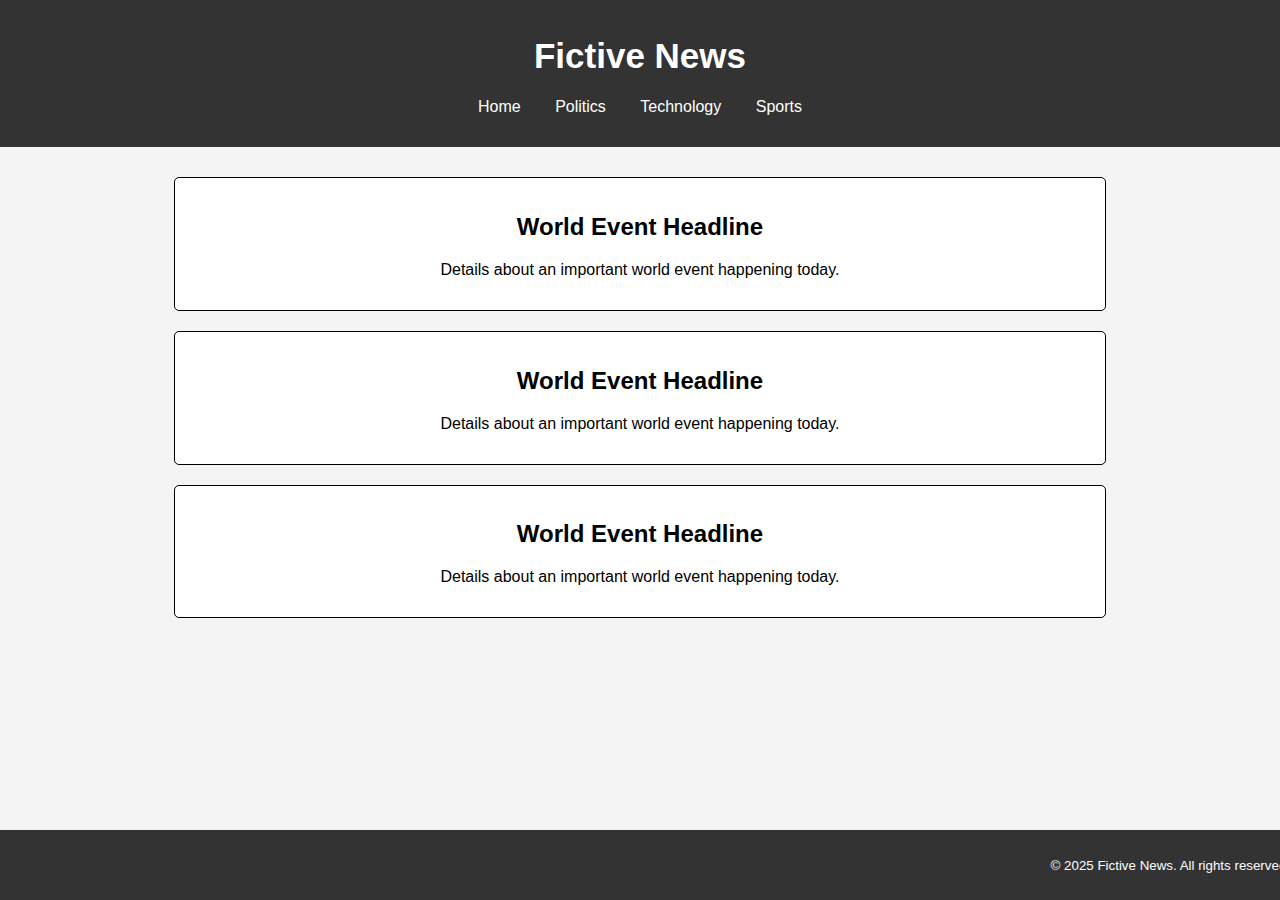
<file: index.html>
<!DOCTYPE html>
<html lang="en">
<head>
    <meta charset="UTF-8">
    <meta name="viewport" content="width=device-width, initial-scale=1.0">
    <title>World News</title>
    <link rel="stylesheet" href="/css/styles.css">
</head>
<body>
    <header>
        <h1><a href="index.html">Fictive News</a></h1>
        <nav>
            <ul>
                <li><a href="index.html">Home</a></li>
                <li><a href="/pages/politics.html">Politics</a></li>
                <li><a href="/pages/tech.html">Technology</a></li>
                <li><a href="/pages/sports.html">Sports</a></li>
            </ul>
        </nav>
    </header>
    
    <main>
        <article>
            <h2>World Event Headline</h2>
            <p>Details about an important world event happening today.</p>
        </article>
        <article>
            <h2>World Event Headline</h2>
            <p>Details about an important world event happening today.</p>
        </article>
        <article>
            <h2>World Event Headline</h2>
            <p>Details about an important world event happening today.</p>
        </article>
    </main>
    
    <footer>
        <p><small>&copy; 2025 Fictive News. All rights reserved.</small></p>
    </footer>
</body>
</html>
</file>
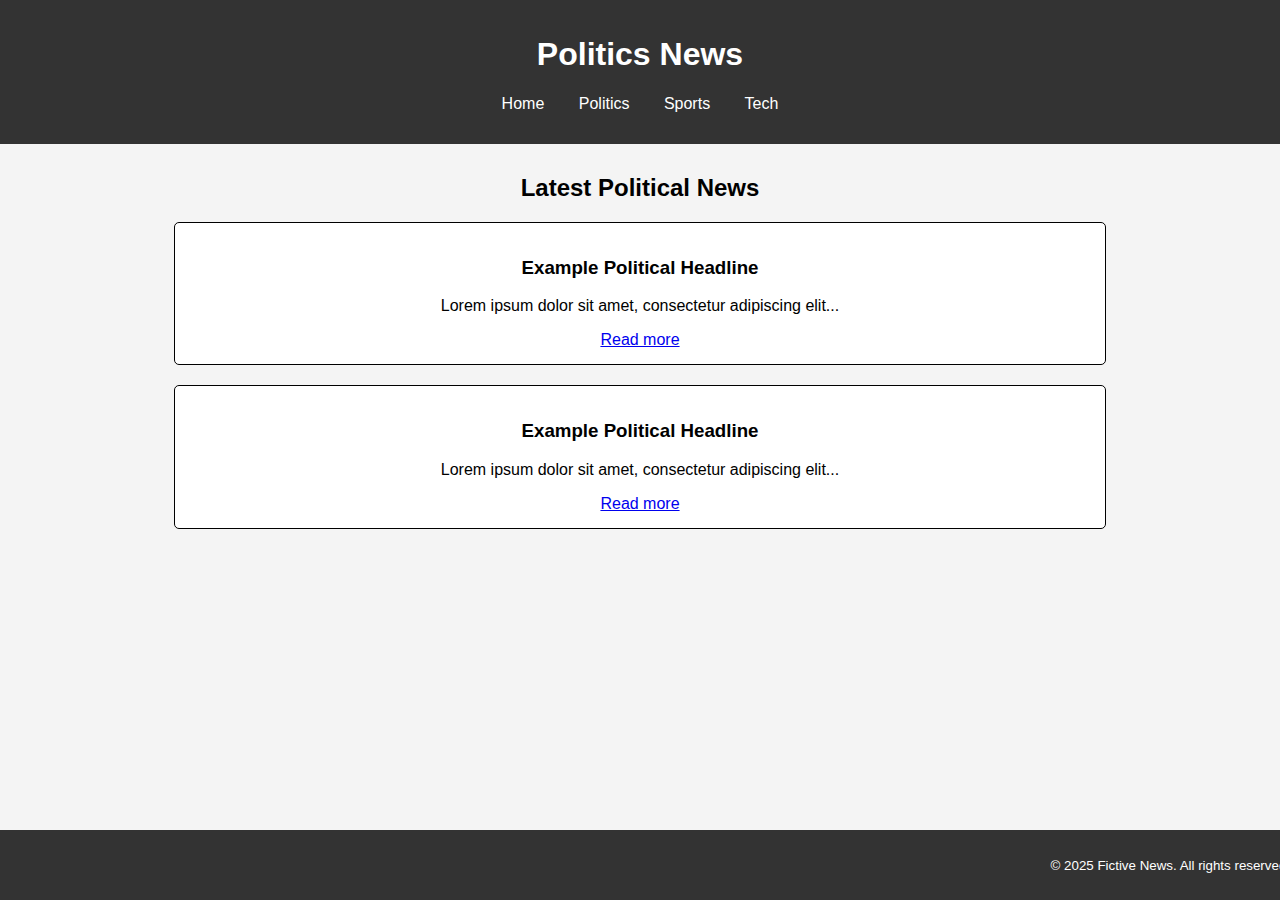
<file: pages/politics.html>
<!DOCTYPE html>
<html lang="en">
<head>
    <meta charset="UTF-8">
    <meta name="viewport" content="width=device-width, initial-scale=1.0">
    <title>Politics News</title>
    <link rel="stylesheet" href="../css/styles.css">
</head>
<body>
    <header>
        <h1>Politics News</h1>
        <nav>
            <ul>
                <li><a href="../index.html">Home</a></li>
                <li><a href="politics.html">Politics</a></li>
                <li><a href="sports.html">Sports</a></li>
                <li><a href="tech.html">Tech</a></li>
            </ul>
        </nav>
    </header>

    <main>
        <h2>Latest Political News</h2>
        <article>
            <h3>Example Political Headline</h3>
            <p>Lorem ipsum dolor sit amet, consectetur adipiscing elit...</p>
            <a href="#">Read more</a>
        </article>
        <article>
            <h3>Example Political Headline</h3>
            <p>Lorem ipsum dolor sit amet, consectetur adipiscing elit...</p>
            <a href="#">Read more</a>
        </article>
    </main>

    <footer>
        <p><small>&copy; 2025 Fictive News. All rights reserved.</small></p>
    </footer>
</body>
</html>
</file>
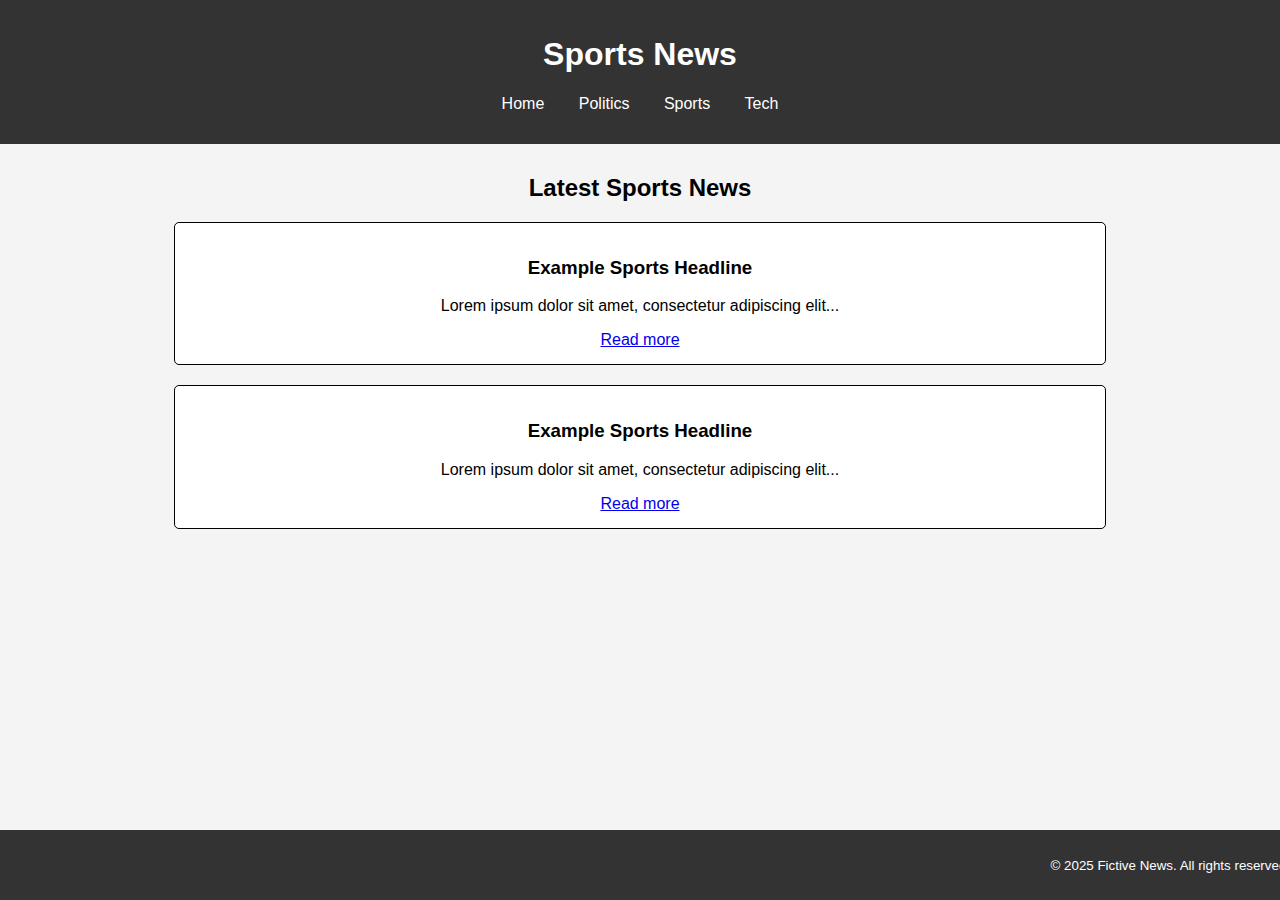
<file: pages/sports.html>
<!DOCTYPE html>
<html lang="en">
<head>
    <meta charset="UTF-8">
    <meta name="viewport" content="width=device-width, initial-scale=1.0">
    <title>Politics News</title>
    <link rel="stylesheet" href="../css/styles.css">
</head>
<body>
    <header>
        <h1>Sports News</h1>
        <nav>
            <ul>
                <li><a href="../index.html">Home</a></li>
                <li><a href="politics.html">Politics</a></li>
                <li><a href="sports.html">Sports</a></li>
                <li><a href="tech.html">Tech</a></li>
            </ul>
        </nav>
    </header>

    <main>
        <h2>Latest Sports News</h2>
        <article>
            <h3>Example Sports Headline</h3>
            <p>Lorem ipsum dolor sit amet, consectetur adipiscing elit...</p>
            <a href="#">Read more</a>
        </article>
        <article>
            <h3>Example Sports Headline</h3>
            <p>Lorem ipsum dolor sit amet, consectetur adipiscing elit...</p>
            <a href="#">Read more</a>
        </article>
    </main>

    <footer>
        <p><small>&copy; 2025 Fictive News. All rights reserved.</small></p>
    </footer>
</body>
</html>
</file>
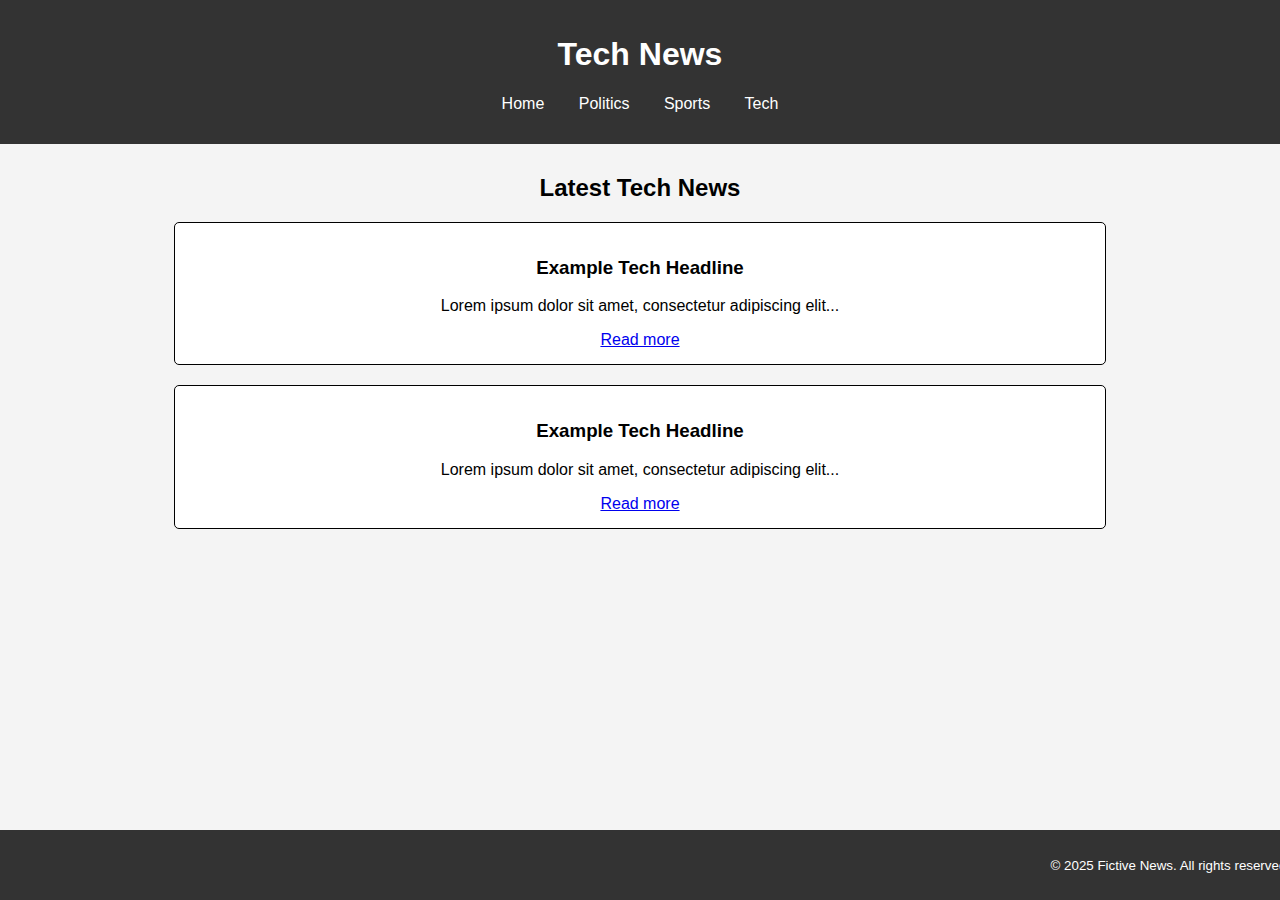
<file: pages/tech.html>
<!DOCTYPE html>
<html lang="en">
<head>
    <meta charset="UTF-8">
    <meta name="viewport" content="width=device-width, initial-scale=1.0">
    <title>Tech News</title>
    <link rel="stylesheet" href="../css/styles.css">
</head>
<body>
    <header>
        <h1>Tech News</h1>
        <nav>
            <ul>
                <li><a href="../index.html">Home</a></li>
                <li><a href="politics.html">Politics</a></li>
                <li><a href="sports.html">Sports</a></li>
                <li><a href="tech.html">Tech</a></li>
            </ul>
        </nav>
    </header>

    <main>
        <h2>Latest Tech News</h2>
        <article>
            <h3>Example Tech Headline</h3>
            <p>Lorem ipsum dolor sit amet, consectetur adipiscing elit...</p>
            <a href="#">Read more</a>
        </article>
        <article>
            <h3>Example Tech Headline</h3>
            <p>Lorem ipsum dolor sit amet, consectetur adipiscing elit...</p>
            <a href="#">Read more</a>
        </article>
    </main>

    <footer>
        <p><small>&copy; 2025 Fictive News. All rights reserved.</small></p>
    </footer>
</body>
</html>
</file>
<file: css/styles.css>
body {
    font-family: Arial, sans-serif;
    margin: 0;
    padding: 0;
    background-color: #f4f4f4;
}

header {
    background: #333;
    color: white;
    padding: 15px;
    text-align: center;
}

nav ul {
    list-style: none;
    padding: 0;
}

nav ul li {
    display: inline;
    margin: 0 15px;
}

nav ul li a {
    color: white;
    text-decoration: none;
}

nav ul li a:hover{
    text-transform: uppercase;
}

main {
    padding: 10px;
    text-align: center;
}

article {
    background: white;
    padding: 15px;
    margin: 20px auto;
    max-width: 900px;
    border-radius: 5px;
    border: black solid 0.0001px;
}

footer {
    background: #333;
    color: white;
    text-align: right;
    padding: 10px;
    position: absolute;
    bottom: 0;
    width: 100%;
}

header h1 a {
    text-decoration: none;
    color: white;
    font-size: 35px;
}
</file>
